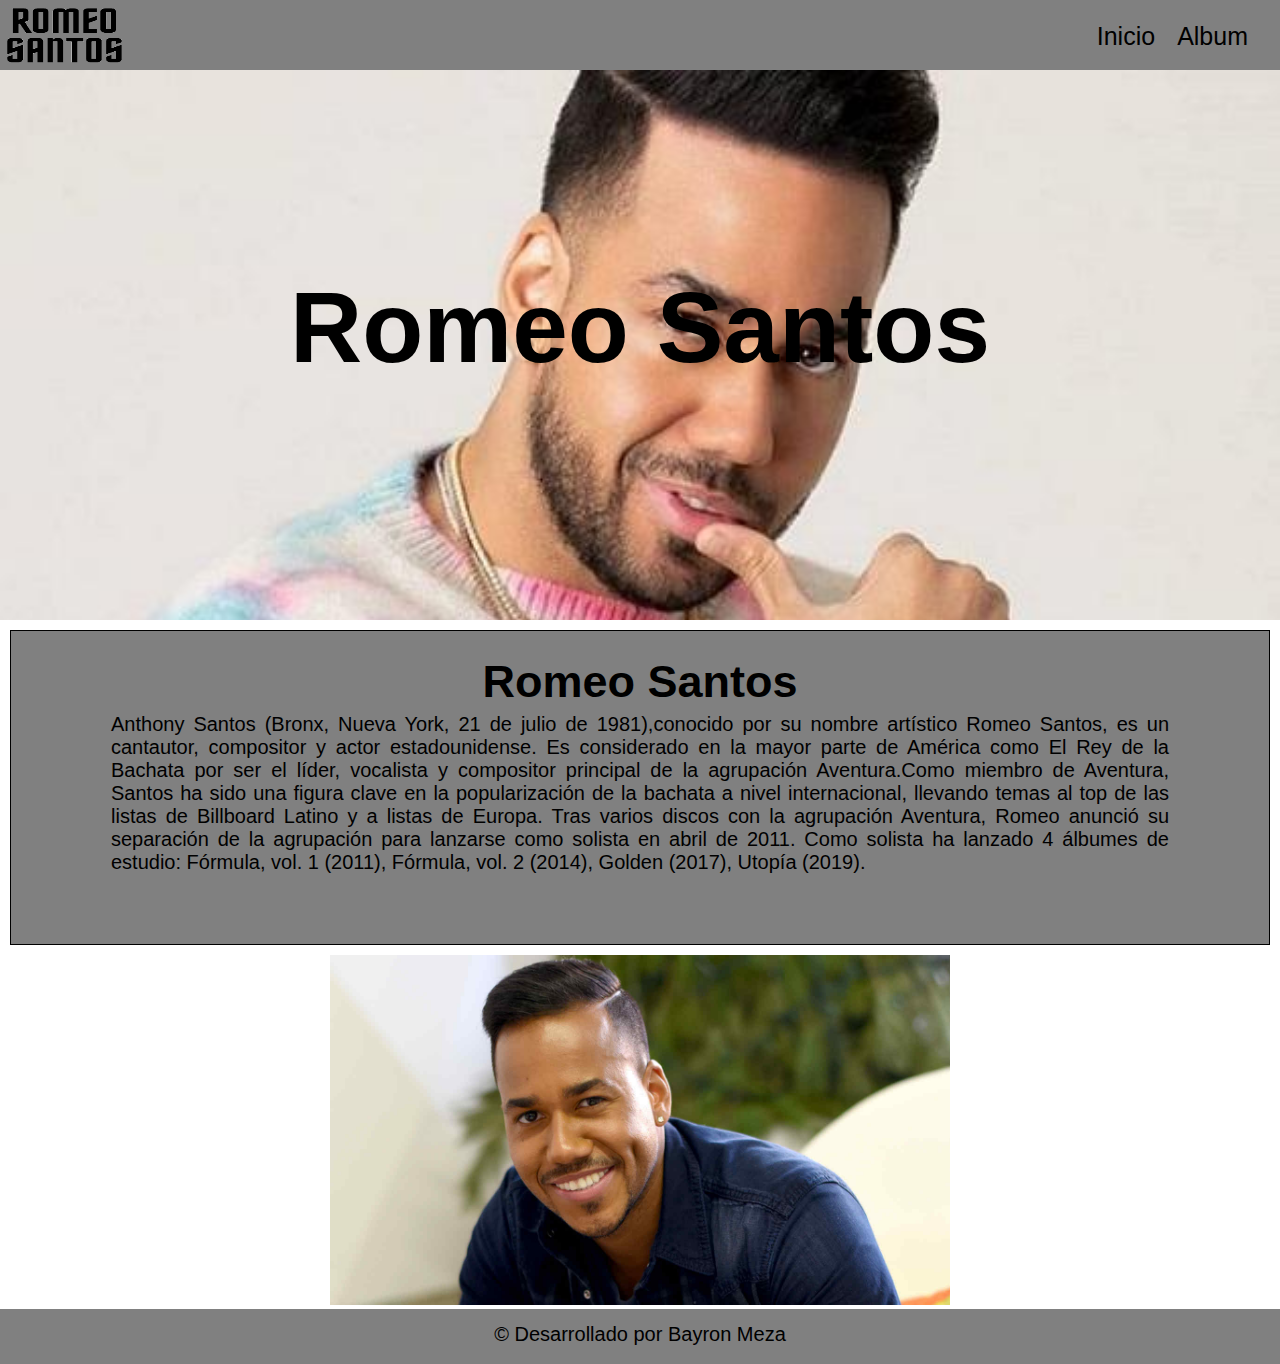
<file: PAGINA CANTANTE FAV/index.html>
<!DOCTYPE html>
<html lang="en">

<head>
    <meta charset="UTF-8" />
    <meta http-equiv="X-UA-Compatible" content="IE=edge" />
    <meta name="viewport" content="width=device-width, initial-scale=1.0" />
    <title>RM Music</title>
    <link rel="stylesheet" href="./css/styles.css" />
</head>

<body>
    <div class="header">
        <div class="logo">
            <a href="index.html"> <img width="120" height="60" src=".\img\logo.png" alt="logo romeo santos" /></a>
        </div>
        <div class="menu">
            <table>
                <tr>
                    <td class="categoriaInicio"><a href="index.html">Inicio</a></td>
                    <td class="categoriaAlbum"><a href="album.html" target="_black">Album</a></td>
                </tr>
            </table>
        </div>
    </div>
    <div class="banner">
        <h1>Romeo Santos</h1>
    </div>
    </div>

    <div class="biografia">
        <h2>Romeo Santos</h2>
        <p>Anthony Santos (Bronx, Nueva York, 21 de julio de 1981),​conocido por su nombre
            artístico Romeo Santos, es un cantautor, compositor y actor estadounidense. Es considerado en la mayor parte
            de América como El Rey de la Bachata por ser el líder, vocalista y compositor principal de la agrupación
            Aventura.Como miembro de Aventura, Santos ha sido una figura clave en la popularización de la bachata a nivel
            internacional, llevando temas al top de las listas de Billboard Latino y a listas de Europa. Tras varios
            discos con la agrupación Aventura, Romeo anunció su separación de la agrupación para lanzarse como solista
            en abril de 2011. Como solista ha lanzado 4 álbumes de estudio: Fórmula, vol. 1 (2011), Fórmula, vol. 2
            (2014), Golden (2017), Utopía (2019).</p>
    </div>
    
    <div  class="imgParrafo">
        <img height="350" src=".\img\imgP2.jpg" alt="imagen parrafo 2" onclick="msg()">
    </div>
</div>

    <footer class="footer">
        &copy; Desarrollado por Bayron Meza
    </footer>


    <script src=".\Js\script.js"></script>
</body>

</html>
</file>
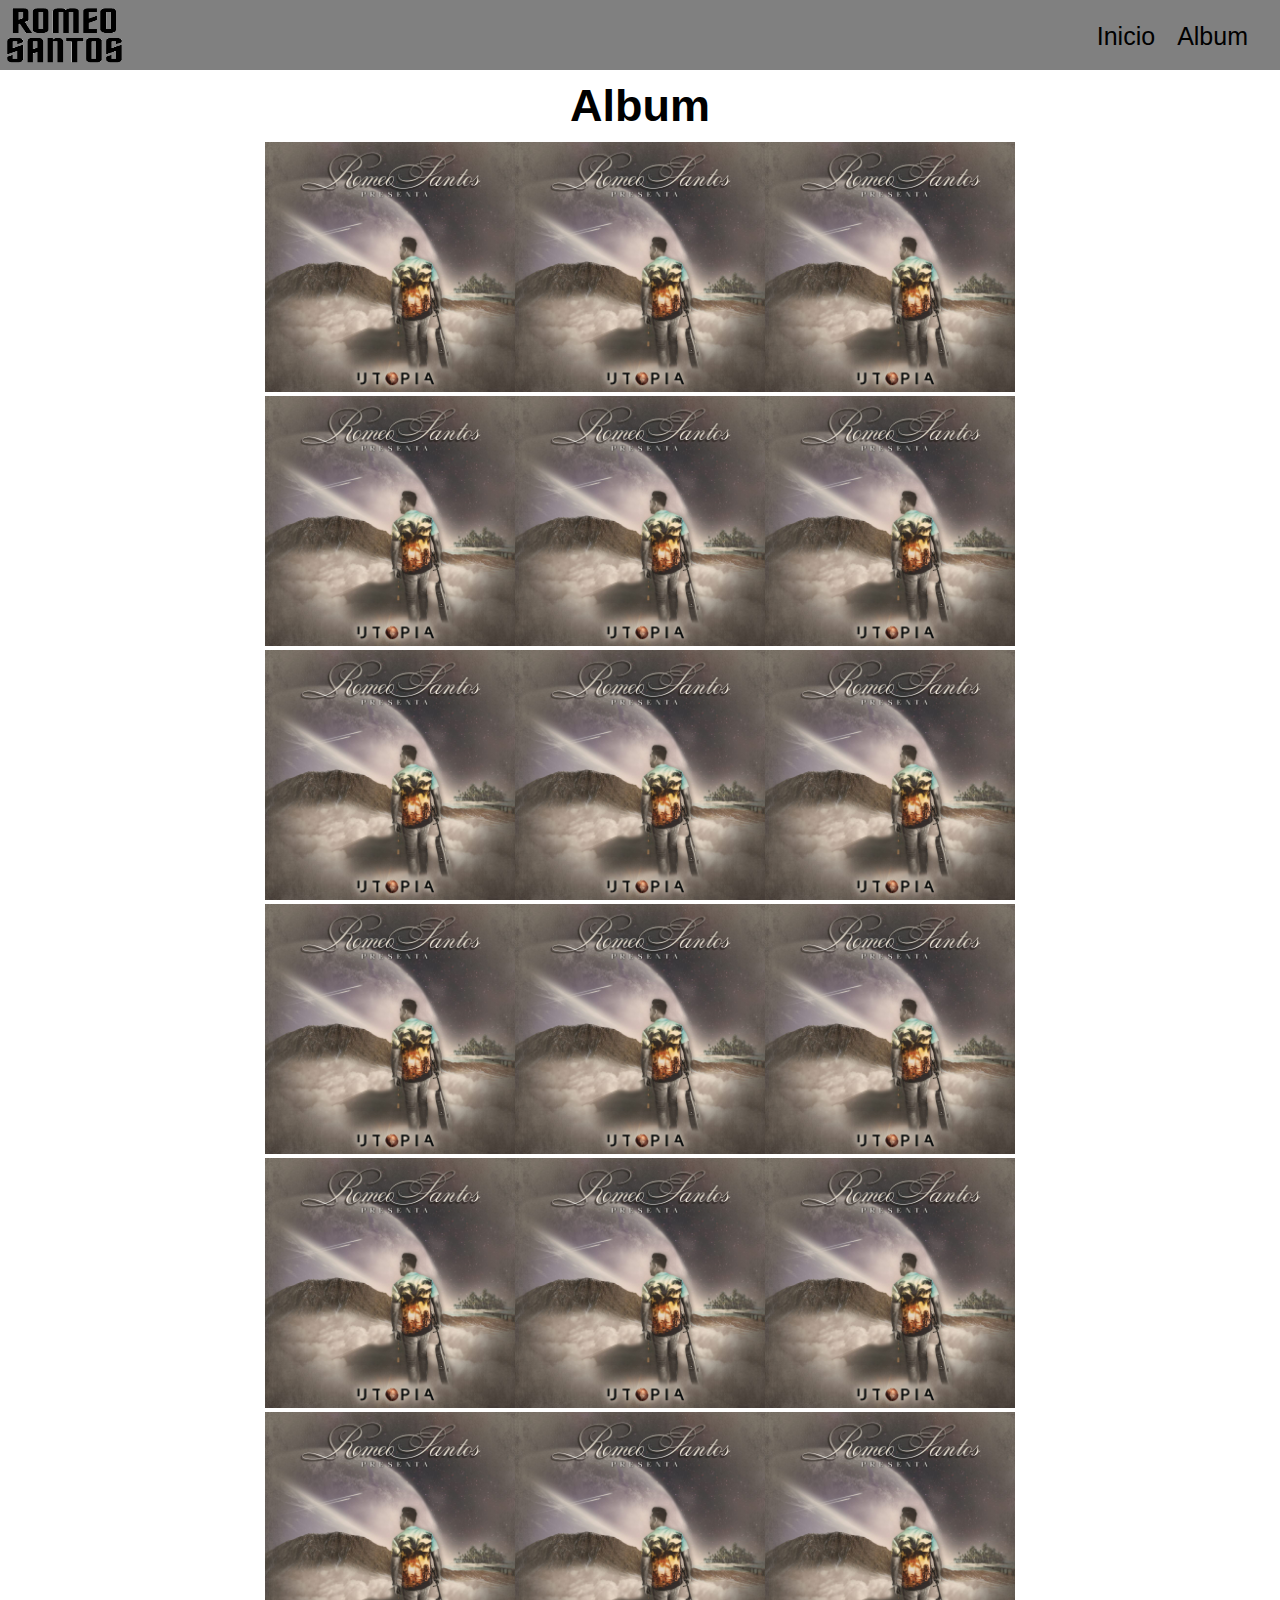
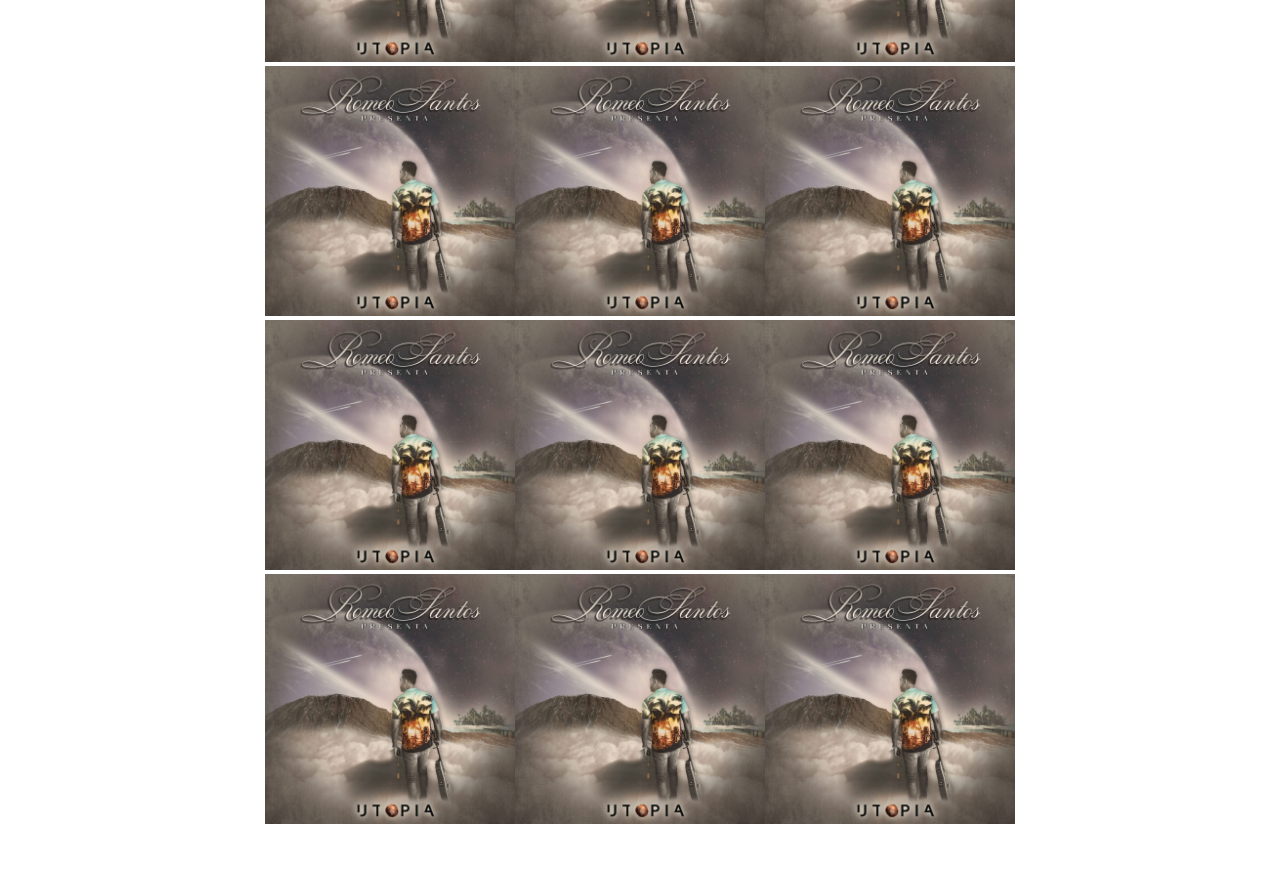
<file: PAGINA CANTANTE FAV/album.html>
<!DOCTYPE html>
<html lang="en">
<head>
    <meta charset="UTF-8">
    <meta http-equiv="X-UA-Compatible" content="IE=edge">
    <meta name="viewport" content="width=device-width, initial-scale=1.0">
    <title>Album</title>
    <link rel="stylesheet" href="./css/styles.css" />
</head>
<body>

    <div class="header">
        <div class="logo">
            <a href="index.html"> <img width="120" height="60" src=".\img\logo.png" alt="logo romeo santos" /></a>
        </div>
        <div class="menu">
            <table>
                <tr>
                    <td class="categoriaInicio"><a href="index.html">Inicio</a></td>
                    <td class="categoriaAlbum"><a href="album.html" target="_black">Album</a></td>
                </tr>
            </table>
        </div>
    </div>

        <div class="album">
            <h1>Album</h1>
            <table class="tablaImagenes">
                <td>
                    <tr><img height="250px" src=".\img\album.jpg" alt="" </a></tr>
                    <tr><img height="250px" src=".\img\album.jpg" alt="" </a></tr>
                    <tr><img height="250px" src=".\img\album.jpg" alt="" </a></tr>
                    <tr><img height="250px" src=".\img\album.jpg" alt="" </a></tr>
                    <tr><img height="250px" src=".\img\album.jpg" alt="" </a></tr>
                    <tr><img height="250px" src=".\img\album.jpg" alt="" </a></tr>
                    <tr><img height="250px" src=".\img\album.jpg" alt="" </a></tr>
                    <tr><img height="250px" src=".\img\album.jpg" alt="" </a></tr>
                    <tr><img height="250px" src=".\img\album.jpg" alt="" </a></tr>
                </td>
                <td>
                    <tr><img height="250px" src=".\img\album.jpg" alt="" </a></tr>
                    <tr><img height="250px" src=".\img\album.jpg" alt="" </a></tr>
                    <tr><img height="250px" src=".\img\album.jpg" alt="" </a></tr>
                    <tr><img height="250px" src=".\img\album.jpg" alt="" </a></tr>
                    <tr><img height="250px" src=".\img\album.jpg" alt="" </a></tr>
                    <tr><img height="250px" src=".\img\album.jpg" alt="" </a></tr>
                    <tr><img height="250px" src=".\img\album.jpg" alt="" </a></tr>
                    <tr><img height="250px" src=".\img\album.jpg" alt="" </a></tr>
                    <tr><img height="250px" src=".\img\album.jpg" alt="" </a></tr>
                </td>
                <td>
                    <tr><img height="250px" src=".\img\album.jpg" alt="" </a></tr>
                    <tr><img height="250px" src=".\img\album.jpg" alt="" </a></tr>
                    <tr><img height="250px" src=".\img\album.jpg" alt="" </a></tr>
                    <tr><img height="250px" src=".\img\album.jpg" alt="" </a></tr>
                    <tr><img height="250px" src=".\img\album.jpg" alt="" </a></tr>
                    <tr><img height="250px" src=".\img\album.jpg" alt="" </a></tr>
                    <tr><img height="250px" src=".\img\album.jpg" alt="" </a></tr>
                    <tr><img height="250px" src=".\img\album.jpg" alt="" </a></tr>
                    <tr><img height="250px" src=".\img\album.jpg" alt="" </a></tr>
                </td>
            </table>
        </div>
</body>
</html>
</file>
<file: PAGINA CANTANTE FAV/css/styles.css>
*{
    margin: 0;
    padding: 0;
}
body{
    background-color: white;
    font-family: 'Gill Sans', 'Gill Sans MT', Calibri, 'Trebuchet MS', sans-serif;
}
.header{
    background-color: grey;
    height: 70px;
}
.logo{
    float:left;
    padding: 4px;
}
.menu{
    float: right;
    margin: 20px;
}
.menu a{
    color: black;
    text-decoration: none;
    padding: 10px;
    font-size: 25px;
}
.categoriaInicio:hover{
    opacity: 0.50;
}
.categoriaAlbum:hover{
    opacity: 0.50;
}
.banner{
    background-image: url(../img/banner.jpg);
    width: 100%;
    height: 550px;
    background-size: cover;
    position: relative;
}
/*
.banner:before{
    content: "";
    width: 100%;
    height: 100%;
    background-color: white;
    position: absolute;
    opacity: 70%;
    margin: 0%;
    padding-right: 0%;
}
*/
.banner h1{
    text-align: center;
    font-size: 100px;
    padding: 200px 50px;
    position: relative;
}
.biografia{
    background-color: grey;
    color: black;
    padding: 20px 100px 70px 100px; 
    margin: 10px;
    border: solid 1.5px black;
}
.biografia h2{
    text-align: center;
    font-size: 45px;
    padding: 5px;
}
.biografia p{
    text-align: justify;
    font-size: 20px;
}
.imgParrafo{
    display: block;
    text-align: center;
}
.footer{
    background-color: grey;
    color: black;
    font-size: 20px;
    height: 55px;
    width: 100%;
    text-align: center;
    line-height: 50px;
}

/*-------------------------------------------------------------------------------- Album------------------------------------------------------------------------------------------*/

.album{
    width: 950px;
    margin: auto;
    text-align: center;
}

.album h1{
    font-size: 45px;
    padding: 10px;
}
</file>
